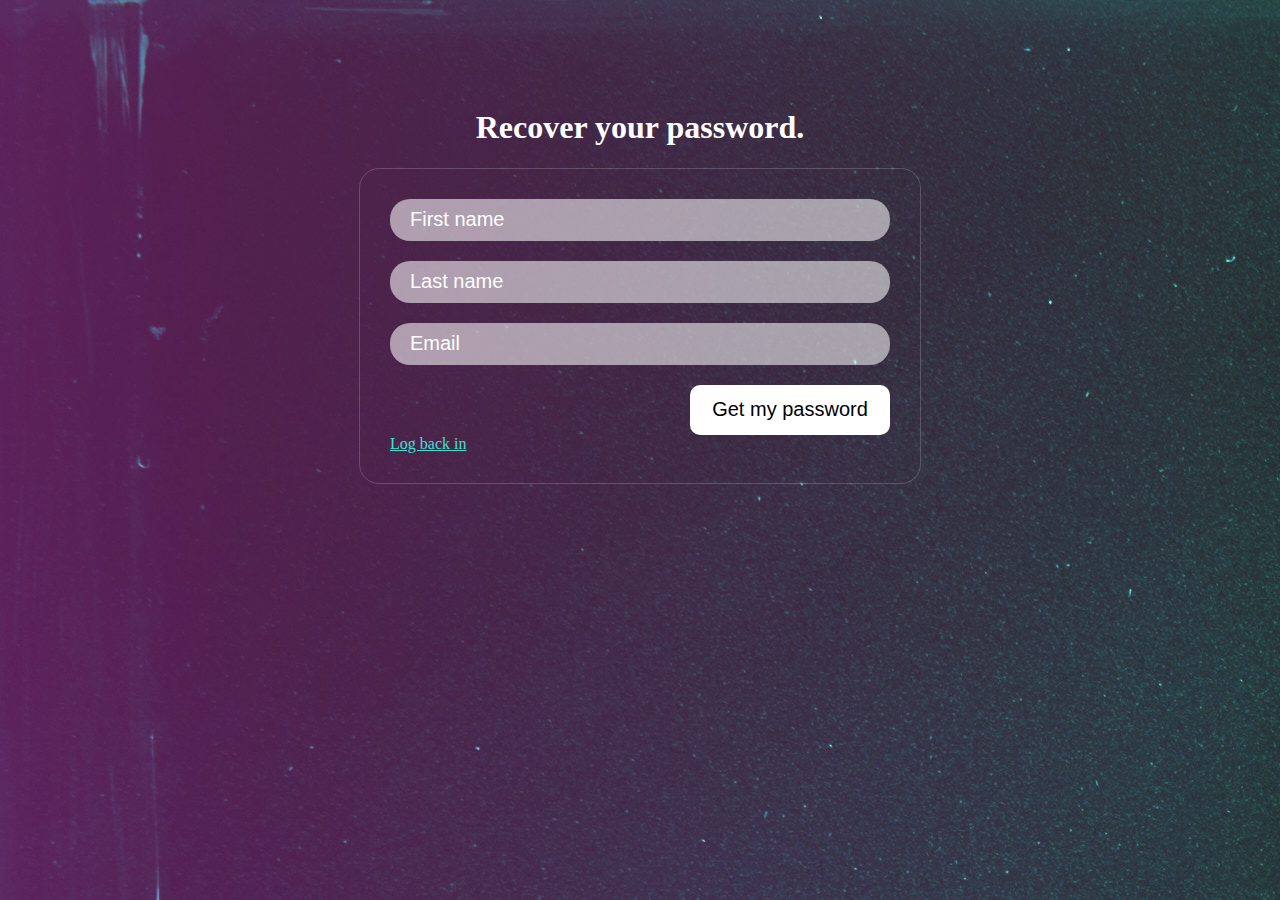
<file: xxxx/target/classes/static/recover_password_page.html>
<!DOCTYPE html>
<html lang="en">
<head>
    <meta charset="UTF-8">
    <title>Recover Password</title>
    <link rel="stylesheet" href="css_files/recover_password_page.css">
</head>
<body>

<div id="recoverPasswordDiv">
<h1>Recover your password.</h1>


<form class="recover_password_form" action="">
    <input class="inputs" type="text" placeholder="First name" id="first_name" required>
    <input class="inputs" type="text" placeholder="Last name" id="last_name" required>
    <input class="inputs" type="email" placeholder="Email" id="email" required>
    <button id="recover_password_button">Get my password</button>
    <a href="index.html" style="color: turquoise; text-align: left">Log back in</a>
</form>
</div>

<p id="recoveredPassword"></p>

<script src="js_files/recover_password_page.js"></script>
</body>
</html>
</file>
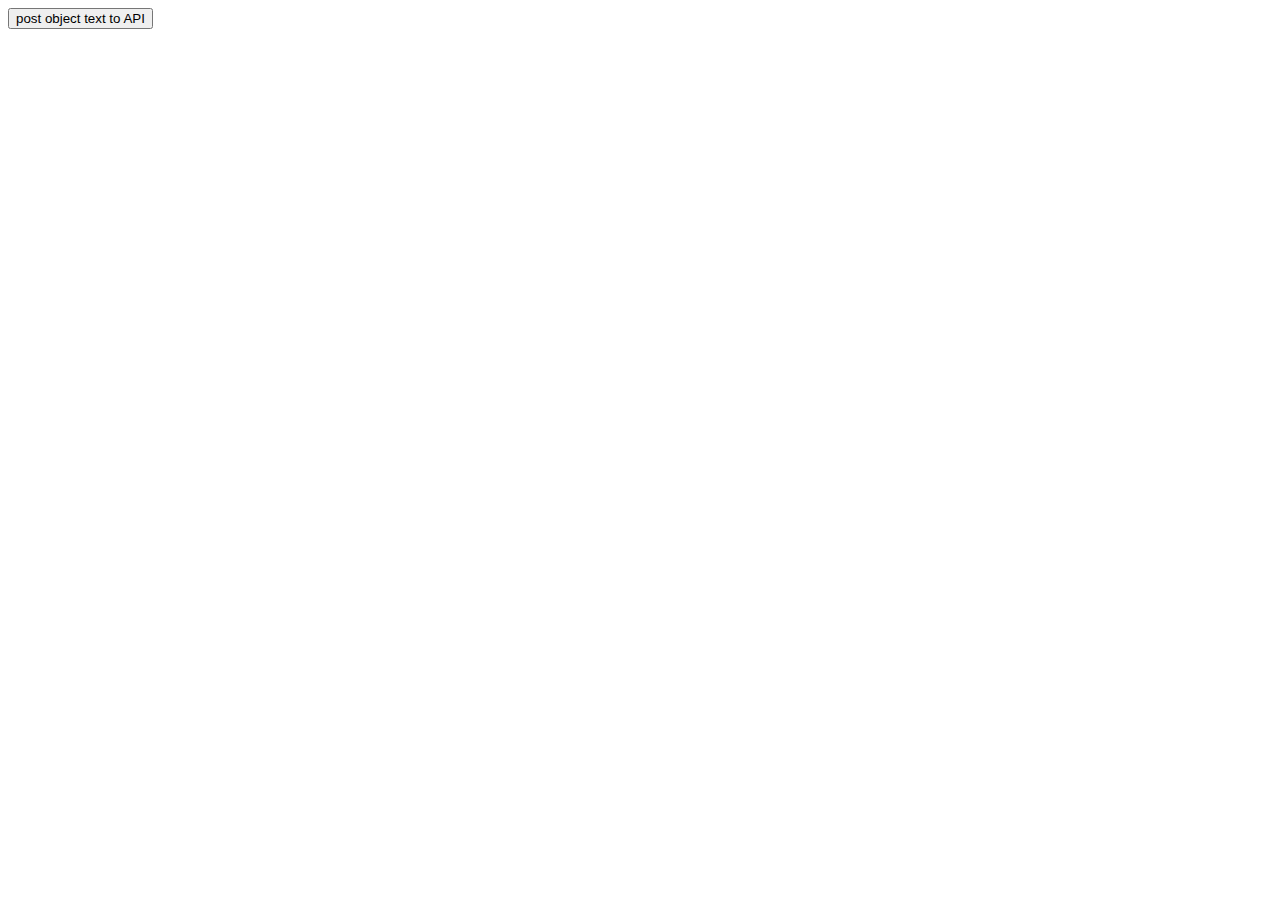
<file: xxxx/target/classes/static/test.html>
<!DOCTYPE html>
<html lang="en">
<head>
    <meta charset="UTF-8">
    <title>Title</title>
</head>
<body>

<button id="buttonTest">post object text to API</button>

<script src="js_files/test.js"></script>
</body>
</html>
</file>
<file: xxxx/target/classes/static/css_files/recover_password_page.css>
body{
    font-family: "Arial Black";
    background: linear-gradient(to right, rgba(236, 53, 197, 0.39), rgba(255, 190, 201, 0.15)),
    url(../images/swim.jpg) no-repeat;
    color: rgb(255, 255, 255);
}

p{
    color: #50ead1;
    text-align: center;
}

#recoverPasswordDiv{
    display: flex;
    flex-flow: column;
    background-color: rgba(0, 0, 255, 0);
    padding: 80px;
    text-align: center;
    align-items: center;
}


.recover_password_form{
    display: flex;
    flex-flow: column;
    background-color: rgba(255, 255, 255, 0);
    width: 500px;
    padding: 30px;
    border-radius: 20px;
    border: solid rgba(255, 255, 255, 0.18) 1px;

}

.inputs {
    width: auto;
    margin-bottom: 20px;
    height: 40px;
    font-size: 20px;
    padding-left: 20px;
    border-radius: 20px;
    border: 0;
    background-color: rgba(255, 255, 255, 0.56);
    color: #000000;
}

::placeholder{
    color: #ffffff;
}



#recover_password_button{
    width: 200px;
    height: 50px;
    margin-left: auto;
    font-size: 20px;
    background-color: rgb(255, 255, 255);
    color: #000000;
    border-radius: 10px;
    border: 0;
}
#recover_password_button:hover{
    background-color: rgba(249, 177, 249, 0.68);
}
</file>
